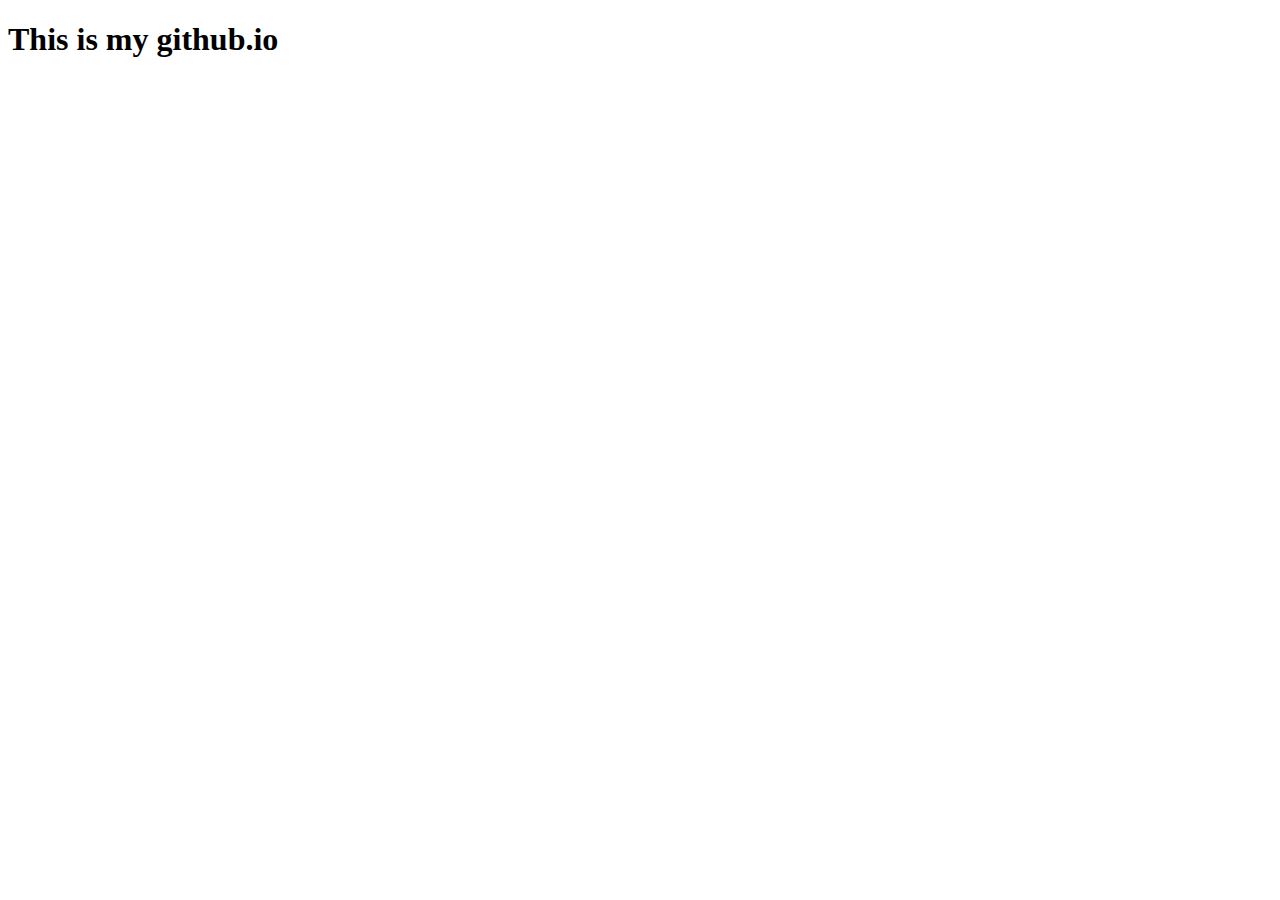
<file: index.html>
<!DOCTYPE html>
<html lang="en">
<head>
    <meta charset="UTF-8">
    <meta name="viewport" content="width=device-width, initial-scale=1.0">
    <title>Deployment</title>
</head>
<body>
    <h1>This is my github.io</h1>
</body>
</html>
</file>
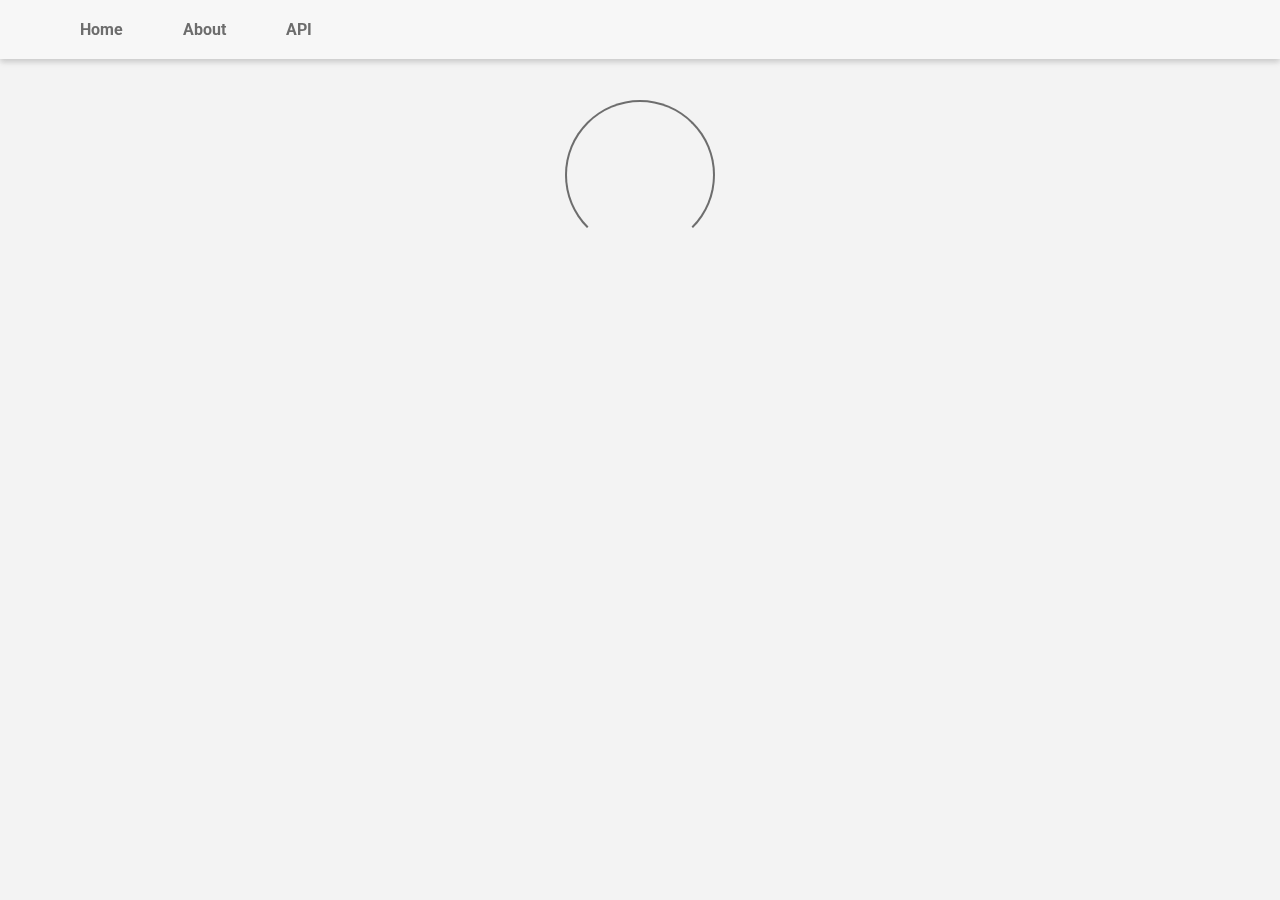
<file: weatherapp/index.html>
<!doctype html><html lang="en"><head><meta charset="utf-8"/><link rel="icon" href="/weatherapp/favicon.ico"/><meta name="viewport" content="width=device-width,initial-scale=1"/><meta name="theme-color" content="#000000"/><meta name="description" content="Web site created using create-react-app"/><link rel="apple-touch-icon" href="/weatherapp/logo192.png"/><link rel="manifest" href="/weatherapp/manifest.json"/><title>React App</title><link href="/weatherapp/static/css/main.9c1488f0.chunk.css" rel="stylesheet"></head><body><noscript>You need to enable JavaScript to run this app.</noscript><div id="root"></div><script>!function(e){function r(r){for(var n,a,p=r[0],l=r[1],f=r[2],c=0,s=[];c<p.length;c++)a=p[c],Object.prototype.hasOwnProperty.call(o,a)&&o[a]&&s.push(o[a][0]),o[a]=0;for(n in l)Object.prototype.hasOwnProperty.call(l,n)&&(e[n]=l[n]);for(i&&i(r);s.length;)s.shift()();return u.push.apply(u,f||[]),t()}function t(){for(var e,r=0;r<u.length;r++){for(var t=u[r],n=!0,p=1;p<t.length;p++){var l=t[p];0!==o[l]&&(n=!1)}n&&(u.splice(r--,1),e=a(a.s=t[0]))}return e}var n={},o={1:0},u=[];function a(r){if(n[r])return n[r].exports;var t=n[r]={i:r,l:!1,exports:{}};return e[r].call(t.exports,t,t.exports,a),t.l=!0,t.exports}a.m=e,a.c=n,a.d=function(e,r,t){a.o(e,r)||Object.defineProperty(e,r,{enumerable:!0,get:t})},a.r=function(e){"undefined"!=typeof Symbol&&Symbol.toStringTag&&Object.defineProperty(e,Symbol.toStringTag,{value:"Module"}),Object.defineProperty(e,"__esModule",{value:!0})},a.t=function(e,r){if(1&r&&(e=a(e)),8&r)return e;if(4&r&&"object"==typeof e&&e&&e.__esModule)return e;var t=Object.create(null);if(a.r(t),Object.defineProperty(t,"default",{enumerable:!0,value:e}),2&r&&"string"!=typeof e)for(var n in e)a.d(t,n,function(r){return e[r]}.bind(null,n));return t},a.n=function(e){var r=e&&e.__esModule?function(){return e.default}:function(){return e};return a.d(r,"a",r),r},a.o=function(e,r){return Object.prototype.hasOwnProperty.call(e,r)},a.p="/weatherapp/";var p=this["webpackJsonpweather-app"]=this["webpackJsonpweather-app"]||[],l=p.push.bind(p);p.push=r,p=p.slice();for(var f=0;f<p.length;f++)r(p[f]);var i=l;t()}([])</script><script src="/weatherapp/static/js/2.eabe0411.chunk.js"></script><script src="/weatherapp/static/js/main.6121757e.chunk.js"></script></body></html>
</file>
<file: weatherapp/static/css/main.9c1488f0.chunk.css>
@import url(https://fonts.googleapis.com/css?family=Roboto:300,400,700,900&display=swap);.current-weather-wrapper{color:#fff;padding:25px;border-bottom:1px solid #efefef}.overcast{background-image:url(/weatherapp/static/media/overcast.4cccec2e.jpg);background-color:grey!important}.rain{background-image:url(/weatherapp/static/media/rain.653f2901.jpg)}.partly-cloudy-day{background-image:url(/weatherapp/static/media/partly-cloudy.2cdb2167.jpg)}.snow{background-image:url(/weatherapp/static/media/snow.2207f282.jpg)}.sun{background-image:url(/weatherapp/static/media/sun.9ddbb295.jpg)}.current-weather-wrapper p{opacity:.5;font-style:italic;text-align:center}.current-weather-container{display:grid;grid-template-columns:1fr 1fr 1fr;align-items:center;padding:40px 0}.current-weather-container .temperature{font-size:30px;text-align:center}.current-weather-container .location,.current-weather-container .weather-symbol{text-align:center;font-size:28px;font-style:italic}.current-weather-container .weather-symbol{width:100%}.change-city{padding:15px 0;display:flex}.change-city-btn{width:100px;height:auto;border:none;outline:none;background-color:#157936;color:#fff;border-radius:3px;padding:5px;margin:0 5px;-webkit-transition:.2s ease;transition:.2s ease}.change-city-btn:hover{background-color:#1da049}.change-city-btn:active{background-color:#23be57}.city-select{display:block;font-size:16px;font-family:sans-serif;font-weight:700;color:#444;line-height:1.3;padding:.6em 1.4em .5em .8em;width:100%;max-width:100%;box-sizing:border-box;margin:0;border:1px solid #aaa;box-shadow:0 1px 0 1px rgba(0,0,0,.04);border-radius:.5em;-moz-appearance:none;-webkit-appearance:none;appearance:none;background-color:#fff;background-image:url("data:image/svg+xml;charset=US-ASCII,%3Csvg%20xmlns%3D%22http%3A%2F%2Fwww.w3.org%2F2000%2Fsvg%22%20width%3D%22292.4%22%20height%3D%22292.4%22%3E%3Cpath%20fill%3D%22%23007CB2%22%20d%3D%22M287%2069.4a17.6%2017.6%200%200%200-13-5.4H18.4c-5%200-9.3%201.8-12.9%205.4A17.6%2017.6%200%200%200%200%2082.2c0%205%201.8%209.3%205.4%2012.9l128%20127.9c3.6%203.6%207.8%205.4%2012.8%205.4s9.2-1.8%2012.8-5.4L287%2095c3.5-3.5%205.4-7.8%205.4-12.8%200-5-1.9-9.2-5.5-12.8z%22%2F%3E%3C%2Fsvg%3E"),-webkit-gradient(linear,left top,left bottom,from(#fff),to(#e5e5e5));background-image:url("data:image/svg+xml;charset=US-ASCII,%3Csvg%20xmlns%3D%22http%3A%2F%2Fwww.w3.org%2F2000%2Fsvg%22%20width%3D%22292.4%22%20height%3D%22292.4%22%3E%3Cpath%20fill%3D%22%23007CB2%22%20d%3D%22M287%2069.4a17.6%2017.6%200%200%200-13-5.4H18.4c-5%200-9.3%201.8-12.9%205.4A17.6%2017.6%200%200%200%200%2082.2c0%205%201.8%209.3%205.4%2012.9l128%20127.9c3.6%203.6%207.8%205.4%2012.8%205.4s9.2-1.8%2012.8-5.4L287%2095c3.5-3.5%205.4-7.8%205.4-12.8%200-5-1.9-9.2-5.5-12.8z%22%2F%3E%3C%2Fsvg%3E"),linear-gradient(180deg,#fff 0,#e5e5e5);background-repeat:no-repeat,repeat;background-position:right .7em top 50%,0 0;background-size:.65em auto,100%}.hourly-wrapper{background-color:#f7f7f7;padding:20px 0}.hourly-wrapper h2{font-size:30px;font-family:"Roboto",sans-serif;font-style:italic;color:#6d6d6d}.hourly-wrapper h3{padding:3px 0 0 15px;font-size:13px;font-family:"Raleway",sans-serif;font-weight:400;font-style:italic;color:#0e4486}.hourly-headlines{display:flex;justify-content:left;align-items:center;padding:5px 20px}.hourly-container{display:flex;overflow-x:scroll;padding:25px 0}.hourly-entry{border-right:1px solid rgba(0,0,0,.1);height:auto;margin:15px 0;min-width:120px;text-align:center}.hourly-entry p{padding:12px 0}.hourly-entry-time{font-family:"Raleway",sans-serif;font-weight:800;padding:0 0 12px!important}.hourly-entry-icon{padding:13px 0}.hourly-entry-day{padding:0!important;margin:0!important;font-size:9px}.hourly-entry-temperature{font-family:"Raleway",sans-serif;font-weight:400;font-size:20px}.daily-wrapper{background-color:#f7f7f7}.daily-container{display:flex;overflow-x:scroll;padding:10px 0}.daily-entry{min-width:160px;text-align:center;height:auto;margin:10px;padding:10px;background-color:#fff;box-shadow:0 3px 6px rgba(0,0,0,.06),0 3px 6px rgba(0,0,0,.13)}.daily-entry-icon{padding:12px 0}.daily-headlines{display:flex;justify-content:left;align-items:center;padding:5px 20px}.daily-headlines h2{font-size:30px;font-family:"Roboto",sans-serif;font-style:italic;color:#6d6d6d}.daily-headlines h3{padding:3px 0 0 15px;font-size:13px;font-family:"Raleway",sans-serif;font-weight:400;font-style:italic;color:#0e4486}.daily-entry p{padding:12px 0}.daily-entry-times p{color:var(--dark-brown);font-weight:500;font-size:12px;padding:2px 0}.daily-entry-day{padding:0!important;margin:0!important;font-size:9px!important;font-family:"Raleway",sans-serif!important}.daily-entry-date{font-size:14px!important}.daily-entry-temperature{font-family:"Raleway",sans-serif;font-weight:400;font-size:20px}.dashboard-wrapper{display:flex;flex-direction:column;justify-content:center;align-items:center;height:auto;padding:100px 0 40px}.dashboard-container{width:1200px;height:auto;background-color:#fff;color:var(--dark-brown);box-shadow:0 10px 20px rgba(0,0,0,.09),0 6px 6px rgba(0,0,0,.03)}@media (max-width:1200px){.dashboard-container{width:100vw}}.about-wrapper{display:flex;flex-direction:column;justify-content:center;align-items:center;height:auto;padding:100px 0 40px}.about-container{width:1200px;height:auto;background-color:#fff;color:var(--dark-brown);box-shadow:0 10px 20px rgba(0,0,0,.09),0 6px 6px rgba(0,0,0,.03);padding:15px 20px}.about-headlines{display:flex;justify-content:left;align-items:center}.about-container h2{font-size:30px;font-family:"Roboto",sans-serif;font-style:italic;color:#6d6d6d}.about-container h3{padding:3px 0 0 15px;font-size:13px}.about-container h3,.about-container h4{font-family:"Raleway",sans-serif;font-weight:400;font-style:italic;color:#0e4486}.about-container h4{padding:3px 0 0;font-size:12px}.api-wrapper{display:flex;flex-direction:column;justify-content:center;align-items:center;height:auto;padding:100px 0 40px}.api-container{width:1200px;height:auto;background-color:#fff;color:var(--dark-brown);box-shadow:0 10px 20px rgba(0,0,0,.09),0 6px 6px rgba(0,0,0,.03);padding:15px 20px}.api-headlines{display:flex;justify-content:left;align-items:center}.api-container h2{font-size:30px;font-family:"Roboto",sans-serif;font-style:italic;color:#6d6d6d}.api-container h3{padding:3px 0 0 15px;font-size:13px}.api-container h3,.api-container h4{font-family:"Raleway",sans-serif;font-weight:400;font-style:italic;color:#0e4486}.api-container h4{padding:3px 0 0;font-size:12px}:root{--bg-color:#f3f3f3;--light-brown:#eee7df;--dark-brown:#3d1201;--light-blue:rgba(171,222,215,0.2);--dark-blue:#4d8581}*{box-sizing:border-box;padding:0;margin:0}body{background-color:#f3f3f3;background-color:var(--bg-color)}h1,h2,h3,nav li{font-family:"Roboto",sans-serif;font-weight:700}p{font-family:"Raleway",sans-serif;font-weight:300}nav{text-align:center;width:100vw;position:fixed;background-color:#f7f7f7;box-shadow:0 3px 6px rgba(0,0,0,.06),0 3px 6px rgba(0,0,0,.13);padding:0 50px}nav ul{display:flex;list-style:none}nav ul li{padding:20px 30px}nav ul li a{text-decoration:none;color:#6d6d6d;-webkit-transition:.15s ease;transition:.15s ease}nav ul li a:hover{color:#0e0e0e}.app-headline{color:#efefef;font-size:20px;opacity:.35;padding:25px 20px;font-style:italic;text-align:center}.cloudy-background:after{background:url(/weatherapp/static/media/overcast.4cccec2e.jpg) no-repeat 50%}.cloudy-background:after,.rainy-background:after{content:"";position:fixed;top:0;left:0;width:100%;height:100%;opacity:.6;z-index:-1;-webkit-animation:fadein 2s;animation:fadein 2s}.rainy-background:after{background:url(/weatherapp/static/media/rain.653f2901.jpg) no-repeat 50%;-webkit-filter:brightness(50%);filter:brightness(50%)}.partly-cloudy-background:after{background:url(/weatherapp/static/media/partly-cloudy.2cdb2167.jpg) no-repeat 50%;-webkit-filter:brightness(100%);filter:brightness(100%)}.partly-cloudy-background:after,.snowy-background:after{content:"";position:fixed;top:0;left:0;width:100%;height:100%;z-index:-1;opacity:.6;-webkit-animation:fadein 2s;animation:fadein 2s}.snowy-background:after{background:url(/weatherapp/static/media/snow.2207f282.jpg) no-repeat 50%;-webkit-filter:brightness(50%);filter:brightness(50%)}.sunny-background:after{content:"";position:fixed;background:url(/weatherapp/static/media/sun.9ddbb295.jpg) no-repeat 50%;top:0;left:0;width:100%;height:100%;z-index:-1;opacity:.6;-webkit-filter:brightness(100%);filter:brightness(100%);-webkit-animation:fadein 2s;animation:fadein 2s}@-webkit-keyframes fadein{0%{opacity:0}15%{opacity:0}to{opacity:.6}}@keyframes fadein{0%{opacity:0}15%{opacity:0}to{opacity:.6}}
/*# sourceMappingURL=main.9c1488f0.chunk.css.map */
</file>
